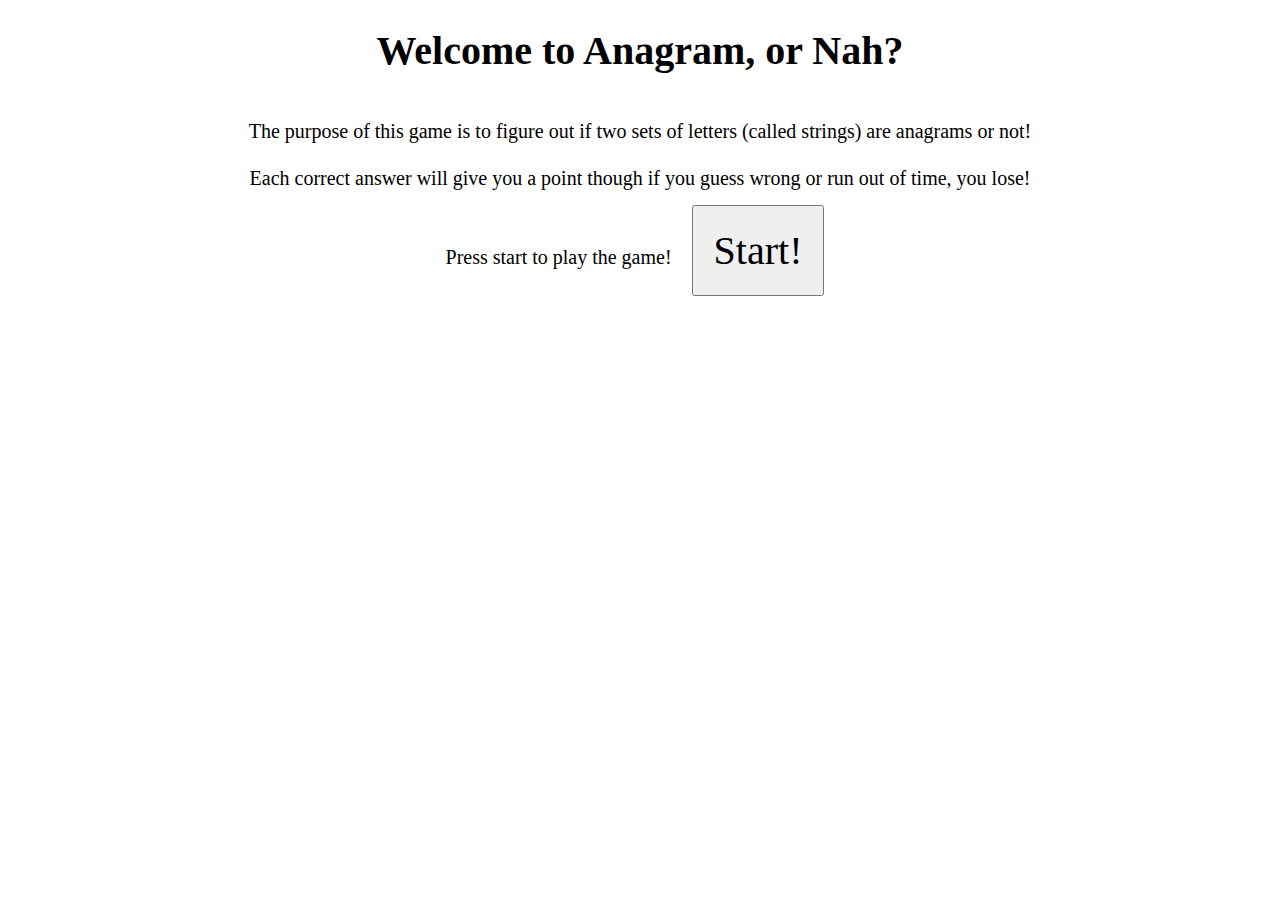
<file: index.html>
<!DOCTYPE html>
<html>

	<head>
		<link rel="stylesheet" type="text/css" href="mainGame.css" />
		<title>Anagram, or Nah? - Start</title>
				
	</head>
	
	<body>
		<h1>Welcome to Anagram, or Nah?</h1>
		<p id="startText">The purpose of this game is to figure out if two sets of letters (called strings) are anagrams or not!<br>
		Each correct answer will give you a point though if you guess wrong or run out of time, you lose!<br>
		Press start to play the game!</p>
		<button id="startButton" onClick="start()">Start!</button>
	</body>

	<script>
		function start() {
			window.location.href = "mainGame.html";
		}
	</script>
</html>
</file>
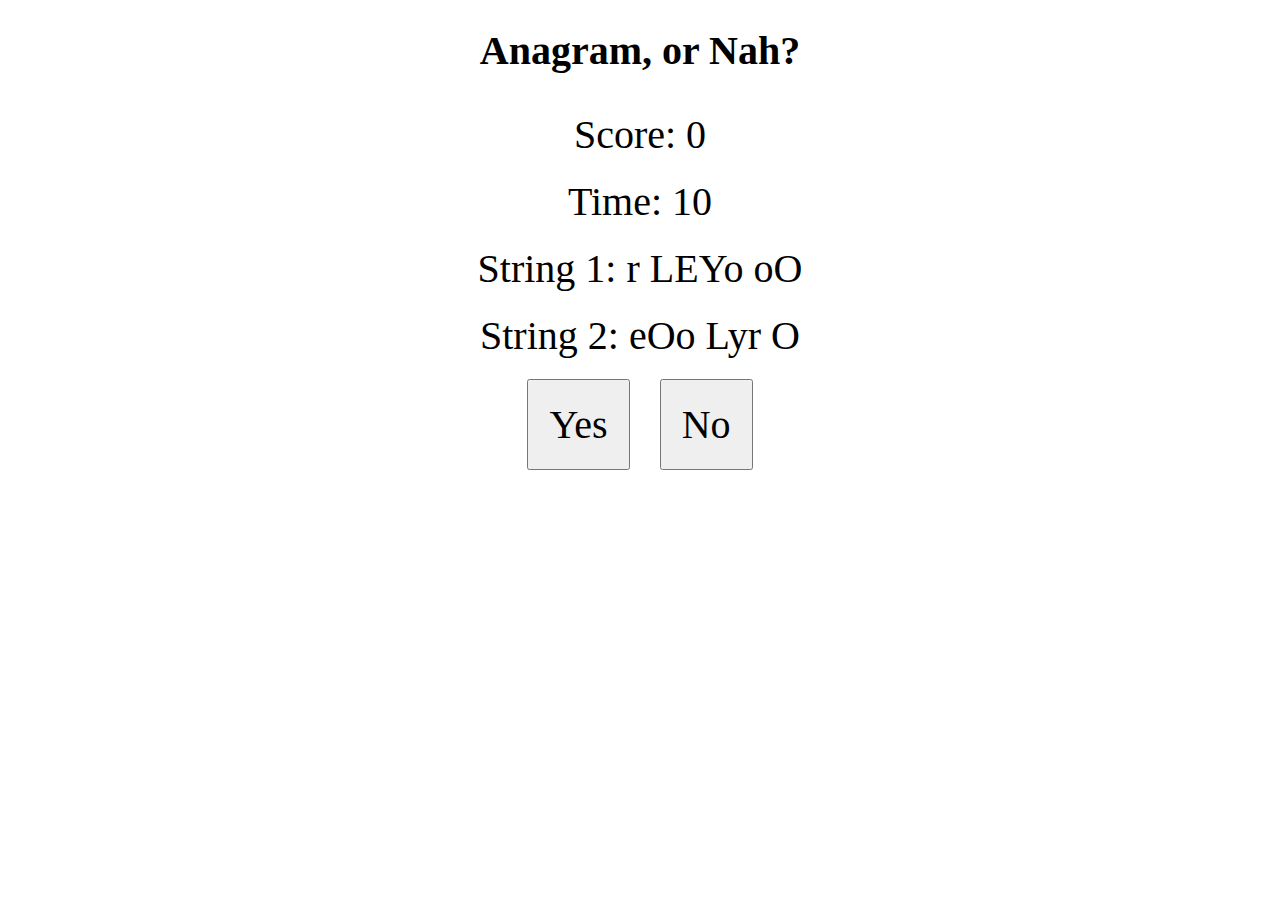
<file: mainGame.html>
<!DOCTYPE html>
<html>

	<head>
		<link rel="stylesheet" type="text/css" href="mainGame.css" />
		<title>Anagram, or Nah? - Game</title>
				
	</head>
	
	<body id="mainBody">
		<h1>Anagram, or Nah?</h1>
		<div id="scoreDiv">Score: 0</div>
		<div>Time: <p id="timerDiv">10</p></div>
		<div id="stringOneDiv">String 1: </div>
		<div id="stringTwoDiv">String 2: </div>
		<button id="yes" onClick="yesClicked()">Yes</button>
		<button id="no" onClick="noClicked()">No</button>
	</body>
	
	<script>
		//Set all of the global variables
		var myScore = 0;
		var timerValue = 10;
		var isAnagram = true;
		var stringOne = "";
		var stringTwo = "";
		
		//Create the timer variable and set its function
		var timer = setInterval(function() {decreaseTimer()}, 1000);
		
		//Create the strings
		updateStrings();
		
		/*
		This function will run every second. It's purpose is to decrease the value of the timer, and also call the lose() function when the timer hits 0
		*/
		function decreaseTimer() {
			timerValue = timerValue - 1;
			var timerDiv = document.getElementById("timerDiv");

			timerDiv.innerHTML = timerValue;
			
			if (timerValue < 5) {
				timerDiv.style.color = "red";
			} else {
				timerDiv.style.color = "black";
			}
			
			if (timerValue == 0) {
				window.clearInterval(timer);
				lose();
			}
					
		}
		
		/*
		Creates the first string
		*/
		function createStringOne() {
			
			//Create a random number between 5 and 9. This will set the length of the string.
			var stringLength = Math.floor(Math.random() * 5 + 5);
			
			var charArray = [];
			
			for (i = 0; i < stringLength; i++) {
				//For each character, generate a random character
				charArray.push(genRandomChar());
			}
			return charArray.join("");

		}
		
		/*
		Generates a random character by generating a random value that corresponds to an ascii value
		*/
		function genRandomChar() {
			//Gen number between 97 and 122
			var randomVal = Math.floor(Math.random() * 26 + 97);
			var randomChar = String.fromCharCode(randomVal);
			
			return randomChar;

		}
		
		/*
		Shuffles a string
		*/
		function shuffleString(str) {
			var charArray = str.split("");
			
			for (i = 0; i < charArray.length; i++) {
				randomIndex = Math.floor(Math.random() * charArray.length)
				temp = charArray[i];
				charArray[i] = charArray[randomIndex];
				charArray[randomIndex] = temp;
			}
			
			return charArray.join("");
		}
		
		
		/*
		This will run through each character in the second string, and then may or may not swap the character for another randomly.
		*/
		function randomizeLetters(str) {
			var charArray = str.split("");
			
			for(i = 0; i < charArray.length; i++) {
				var randomVal = Math.floor(Math.random() * 100 + 1);
				
				if (randomVal < 15) {
					var randC = genRandomChar();
					if (randC != charArray[i]) {
						charArray[i] = genRandomChar();
					}
				}	
			}
			
			return charArray.join("");
		}
		
		/*
		This will run through each character in a string, and then may or may not capitalize that character
		*/
		function randomizeCapitalization(str) {
			var charArray = str.split("");
			
			for (i = 0; i < charArray.length; i++) {
				var randomVal = Math.floor(Math.random()*10 + 1);
				
				if (randomVal >= 6) {
					charArray[i] = charArray[i].toUpperCase();
				}
			}
			
			return charArray.join("");
		}
		
		/*
		Randomly insert a character into the second string.
		*/
		function insertChar(str) {
			var charArray = str.split("");
			
			for (i = 0; i < charArray.length; i++) {
				var randomVal = Math.floor(Math.random() * 100 + 1);
				
				//If randomly gen value is less than 10, then insert random character at index
				if (randomVal < 10) {
					charArray.splice(i, 0, genRandomChar());
				}
			}
			
			return charArray.join("");
		}
		
		/*
		Randomly deletes a character from the second string
		*/
		function deleteChar(str) {
			var charArray = str.split("");
			
			for (i = 0; i < charArray.length; i++) {
				var randomVal = Math.floor(Math.random() * 100 + 1);
				
				//If randomly gen value is less than 10, then delete character
				if (randomVal < 10) {
					charArray.splice(i, 1);
				}
			}
			
			return charArray.join("");
		}
		
		/*
		Randomly insert between 0 to 4 spaces in a string
		*/
		function insertSpaces(str) {
			var charArray = str.split("");
			var numberOfSpaces = 0;
			
			for (i = 0; i < charArray.length; i++) {
				var randomVal = Math.floor(Math.random() * 100 + 1);
				
				if ((randomVal - numberOfSpaces * 10) > 0 && randomVal <= 30) {
					charArray.splice(i, 0, " ");
				}
			}
			
			return charArray.join("");
			
		}
		
		/*
		This function is called to modify the second string
		*/
		function randomModString(str) {
			//Gen number between 1 and 10
			var randomVal = Math.floor(Math.random() * 10 + 1);
			
			//60% chance that the second string will go through modification
			if (randomVal > 4) {
				return randomizeLetters(insertChar(deleteChar(str)));
			} else {
				return str;
			}
		}
		
		/*
		Function called when yes button clicked
		*/
		function yesClicked() {
			if (isAnagram) {
				updateScore();
				timerValue = 10;
			} else {
				lose();
			}
		}
		
		/*
		Function called when no button clicked
		*/
		function noClicked() {
			if (isAnagram) {
				lose();
			} else {
				updateScore();
				timerValue = 10;
			}
		}
		
		/*
		Function called if player answers correctly
		*/
		function updateScore() {
			myScore++;
			document.getElementById("scoreDiv").innerHTML = "Score: " + myScore;
			updateStrings();
		}
		
		/*
		This function will generate the two strings that will be compared to each other. It is called at the start of the game, and also at each
		time the player answers correctly.
		*/
		function updateStrings() {
			stringOne = createStringOne();
			
			//Create string two by randomly shuffling string one
			stringTwo = shuffleString(stringOne);
			
			//Initially set the isAnagram value to true
			isAnagram = true;
			
			//Put the second string through random modification
			stringTwo = randomModString(stringTwo);
			
			//Capitalize both strings
			stringOne = randomizeCapitalization(stringOne);
			stringTwo = randomizeCapitalization(stringTwo);
			
			//Determine if the two strings are anagrams
			checkIfAnagram(stringOne, stringTwo);
		
			//Randomly insert spaces into the two strings
			stringOne = insertSpaces(stringOne);
			stringTwo = insertSpaces(stringTwo);
			
			//Display the strings
			document.getElementById("stringOneDiv").innerHTML = "String 1: " + (stringOne);
			document.getElementById("stringTwoDiv").innerHTML = "String 2: " + (stringTwo);
		}
		
		/*
		This function uses a hash table to determine if two strings are anagrams or not.
		*/
		function checkIfAnagram(strOne, strTwo) {
			//First set both strings to lower case
			strOne = strOne.toLowerCase();
			strTwo = strTwo.toLowerCase();
		
			//Turn strings into character arrays
			var strOneArr = strOne.split("");
			var strTwoArr = strTwo.split("");
			
			//If length noth equal, then it is not anagram
			if (strOneArr.length != strTwoArr.length) {
				isAnagram = false;
				return null;
			}
			
			//Initialise array
			var hashTable = [];
			
			//For each character in string one, push a value into the hash table with key c as character in string
			for (i = 0; i < strOneArr.length; i++) {
				var c = strOneArr[i];
				//If value with key c exists, then add 1 to the value
				if (hashTable.hasOwnProperty(c)) {
					hashTable[c] = hashTable[c] + 1;
				} else {
					hashTable[c] = 1;
				}
			}
			
			//Each character in string two is key a, and subtract 1 from each corresponding value with key a
			for (i = 0; i < strTwoArr.length; i++) {
				var a = strTwoArr[i];
				if (hashTable.hasOwnProperty(a)) {
					hashTable[a] = hashTable[a] - 1;
				} else { //If the hash table does not have corresponding value with key a, then it is not anagram
					isAnagram = false;
					return null;
				}
			}
			
			//Iterate through hash table, if any of the values does not equal 0, then it is not hash table
			for (var k in hashTable) {
				if (hashTable.hasOwnProperty(k)) {
					if (hashTable[k] != 0) {
						console.log(hashTable[k]);
						isAnagram = false;
						return null;
					}
				}
			}
			
		}
		
		/*
		Called when the player loses
		*/
		function lose() {
			if (isAnagram) {
				document.getElementById("mainBody").innerHTML = "The Strings \"" + stringOne + "\" and \"" + stringTwo + "\" were Annagrams!"
			} else {
				document.getElementById("mainBody").innerHTML = "The Strings \"" + stringOne + "\" and \"" + stringTwo + "\" were not Annagrams!"
			}
			
			document.getElementById("mainBody").innerHTML = document.getElementById("mainBody").innerHTML + "<br>You lost with a score of " + myScore + "! Refresh to try again!";
		}

	</script>
</html>
</file>
<file: mainGame.css>
* {
	font-family: Georgia;
	text-align: center;
	font-size: 40px;
	font-weight: none;
}

div {
	padding: 10px 0px 10px 0px;
	font-weight: none;
}

p {
	display: inline;
}

#contain {
	display: block;
}

button {
	margin: 10px;
	cursor: pointer;
	transition: all .1s linear;
	padding: 20px;
}

button:active {
  box-shadow: 0 2px 0 #006599;
  transform: translateY(3px);
}

#startText {
	font-size: 20px;
}
</file>
